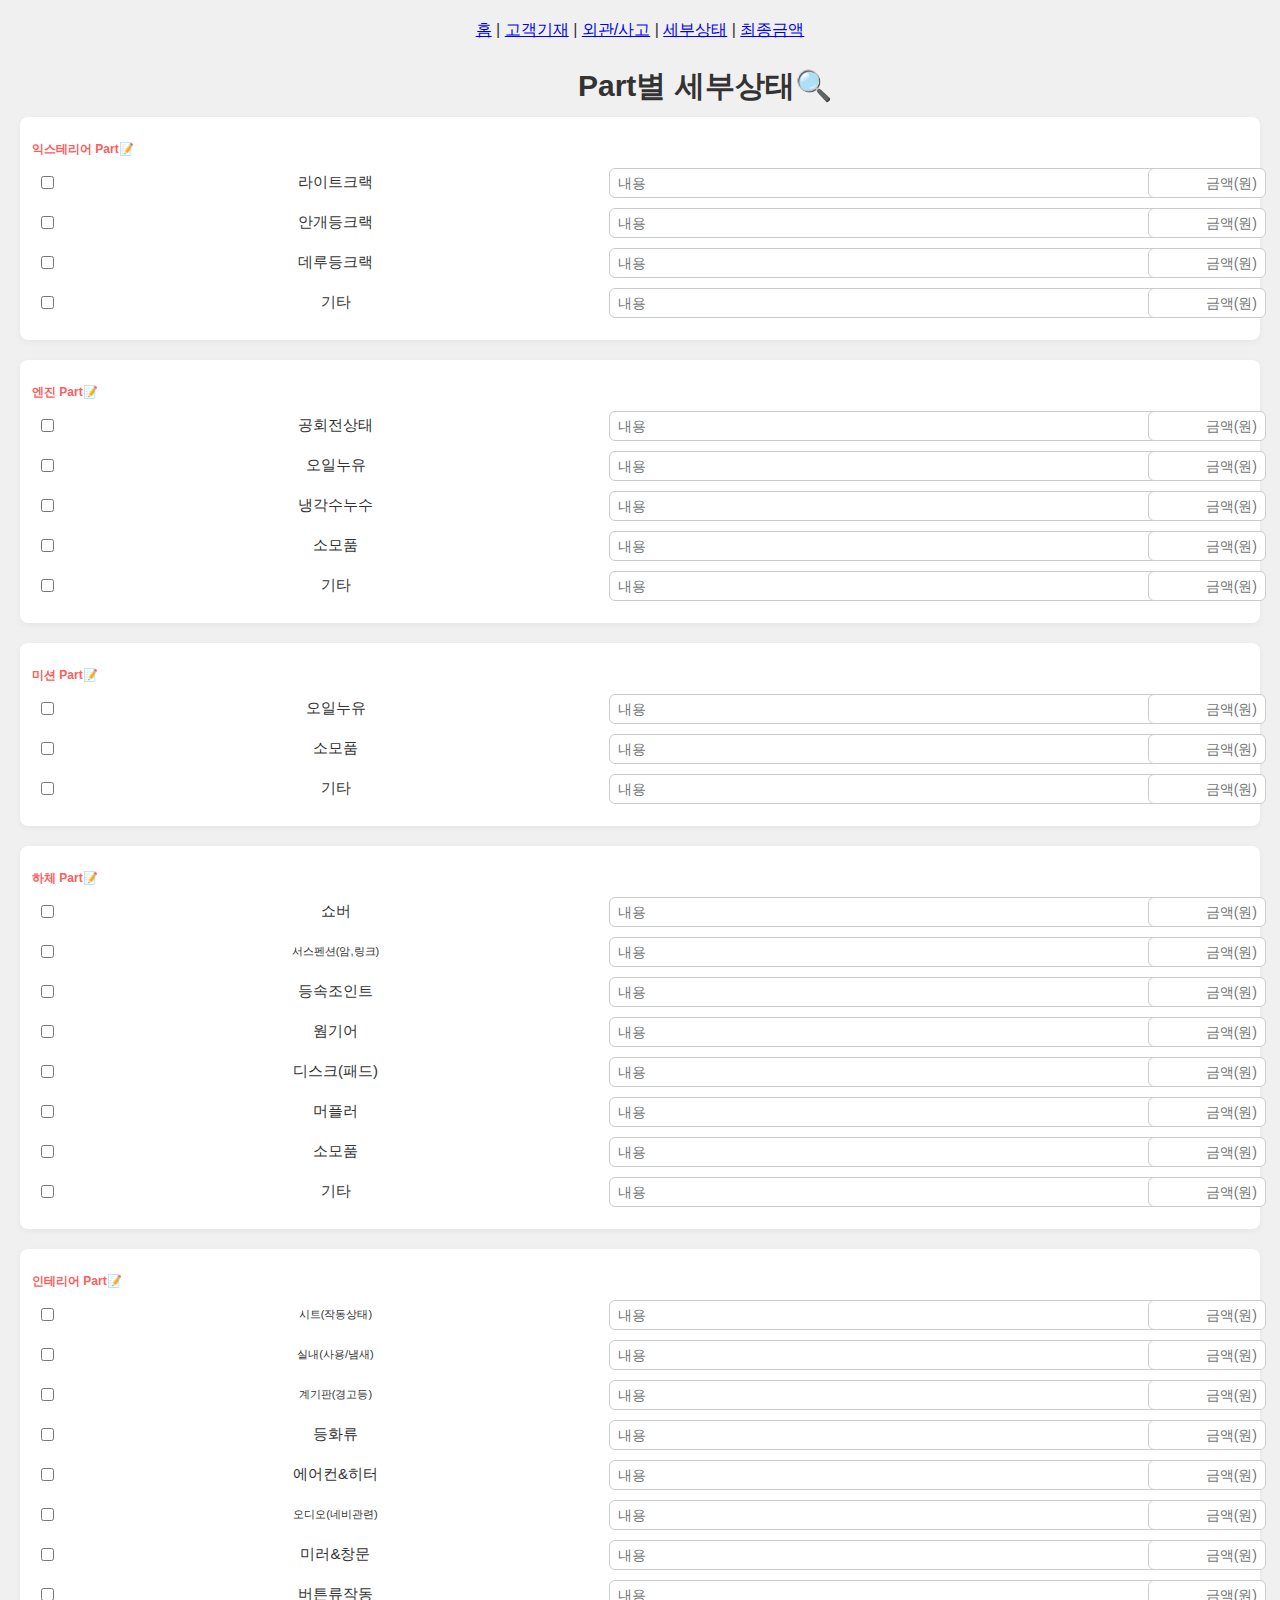
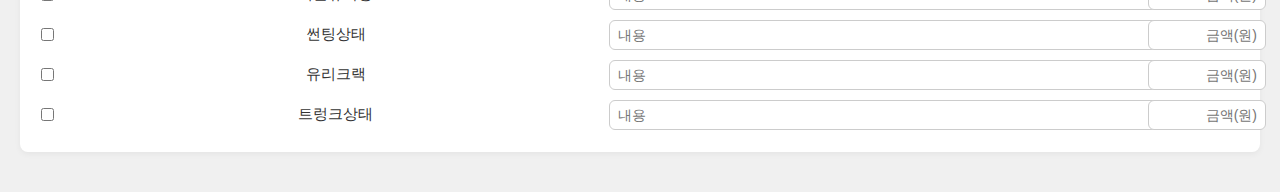
<file: functions.html>
<!DOCTYPE html>
<html lang="ko">
<head>
  <meta charset="UTF-8">
  <title>Part별 세부상태</title>
  <link rel="stylesheet" href="style.css">
<script src="script.js" defer></script>
</head>
<body>
  <nav>
    <a href="index.html">홈</a> |
    <a href="customer.html">고객기재</a> |
    <a href="exterior.html">외관/사고</a> |
    <a href="functions.html">세부상태</a> |
    <a href="result.html">최종금액</a>
  </nav>
  <div class="section">
  <h2>Part별 세부상태🔍</h2>

  <!-- 익스테리어 Part -->
  <div class="function-category">
    <h3>익스테리어 Part📝</h3>
    <div class="function-item"><input type="checkbox" data-name="라이트크랙" onchange="updateAll()"> 라이트크랙 <input type="text" class="function-desc" data-key="라이트크랙-desc" oninput="saveInput('라이트크랙-desc'); updateAll()" placeholder="내용"> <input type="text" class="function-price" data-key="라이트크랙-price" oninput="formatInput(this); saveInput('라이트크랙-price'); updateAll()" placeholder="금액(원)"></div>
    <div class="function-item"><input type="checkbox" data-name="안개등크랙" onchange="updateAll()"> 안개등크랙 <input type="text" class="function-desc" data-key="안개등크랙-desc" oninput="saveInput('안개등크랙-desc'); updateAll()" placeholder="내용"> <input type="text" class="function-price" data-key="안개등크랙-price" oninput="formatInput(this); saveInput('안개등크랙-price'); updateAll()" placeholder="금액(원)"></div>
    <div class="function-item"><input type="checkbox" data-name="데루등크랙" onchange="updateAll()"> 데루등크랙 <input type="text" class="function-desc" data-key="데루등크랙-desc" oninput="saveInput('데루등크랙-desc'); updateAll()" placeholder="내용"> <input type="text" class="function-price" data-key="데루등크랙-price" oninput="formatInput(this); saveInput('데루등크랙-price'); updateAll()" placeholder="금액(원)"></div>
    <div class="function-item"><input type="checkbox" data-name="기타(익스테리어)" onchange="updateAll()"> 기타 <input type="text" class="function-desc" data-key="기타(익스테리어)-desc" oninput="saveInput('기타(익스테리어)-desc'); updateAll()" placeholder="내용"> <input type="text" class="function-price" data-key="기타(익스테리어)-price" oninput="formatInput(this); saveInput('기타(익스테리어)-price'); updateAll()" placeholder="금액(원)"></div>
  </div>

  <!-- 엔진 Part -->
  <div class="function-category">
    <h3>엔진 Part📝</h3>
    <div class="function-item"><input type="checkbox" data-name="공회전상태" onchange="updateAll()"> 공회전상태 <input type="text" class="function-desc" data-key="공회전상태-desc" oninput="saveInput('공회전상태-desc'); updateAll()" placeholder="내용"> <input type="text" class="function-price" data-key="공회전상태-price" oninput="formatInput(this); saveInput('공회전상태-price'); updateAll()" placeholder="금액(원)"></div>
    <div class="function-item"><input type="checkbox" data-name="오일누유" onchange="updateAll()"> 오일누유 <input type="text" class="function-desc" data-key="오일누유-desc" oninput="saveInput('오일누유-desc'); updateAll()" placeholder="내용"> <input type="text" class="function-price" data-key="오일누유-price" oninput="formatInput(this); saveInput('오일누유-price'); updateAll()" placeholder="금액(원)"></div>
    <div class="function-item"><input type="checkbox" data-name="냉각수누수" onchange="updateAll()"> 냉각수누수 <input type="text" class="function-desc" data-key="냉각수누수-desc" oninput="saveInput('냉각수누수-desc'); updateAll()" placeholder="내용"> <input type="text" class="function-price" data-key="냉각수누수-price" oninput="formatInput(this); saveInput('냉각수누수-price'); updateAll()" placeholder="금액(원)"></div>
    <div class="function-item"><input type="checkbox" data-name="소모품(엔진)" onchange="updateAll()"> 소모품 <input type="text" class="function-desc" data-key="소모품(엔진)-desc" oninput="saveInput('소모품(엔진)-desc'); updateAll()" placeholder="내용"> <input type="text" class="function-price" data-key="소모품(엔진)-price" oninput="formatInput(this); saveInput('소모품(엔진)-price'); updateAll()" placeholder="금액(원)"></div>
    <div class="function-item"><input type="checkbox" data-name="기타(엔진)" onchange="updateAll()"> 기타 <input type="text" class="function-desc" data-key="기타(엔진)-desc" oninput="saveInput('기타(엔진)-desc'); updateAll()" placeholder="내용"> <input type="text" class="function-price" data-key="기타(엔진)-price" oninput="formatInput(this); saveInput('기타(엔진)-price'); updateAll()" placeholder="금액(원)"></div>
  </div>

  <!-- 미션 Part -->
  <div class="function-category">
    <h3>미션 Part📝</h3>
    <div class="function-item"><input type="checkbox" data-name="오일누유(미션)" onchange="updateAll()"> 오일누유 <input type="text" class="function-desc" data-key="오일누유(미션)-desc" oninput="saveInput('오일누유(미션)-desc'); updateAll()" placeholder="내용"> <input type="text" class="function-price" data-key="오일누유(미션)-price" oninput="formatInput(this); saveInput('오일누유(미션)-price'); updateAll()" placeholder="금액(원)"></div>
    <div class="function-item"><input type="checkbox" data-name="소모품(미션)" onchange="updateAll()"> 소모품 <input type="text" class="function-desc" data-key="소모품(미션)-desc" oninput="saveInput('소모품(미션)-desc'); updateAll()" placeholder="내용"> <input type="text" class="function-price" data-key="소모품(미션)-price" oninput="formatInput(this); saveInput('소모품(미션)-price'); updateAll()" placeholder="금액(원)"></div>
    <div class="function-item"><input type="checkbox" data-name="기타(미션)" onchange="updateAll()"> 기타 <input type="text" class="function-desc" data-key="기타(미션)-desc" oninput="saveInput('기타(미션)-desc'); updateAll()" placeholder="내용"> <input type="text" class="function-price" data-key="기타(미션)-price" oninput="formatInput(this); saveInput('기타(미션)-price'); updateAll()" placeholder="금액(원)"></div>
  </div>

  <!-- 하체 Part -->
  <div class="function-category">
    <h3>하체 Part📝</h3>
    <div class="function-item"><input type="checkbox" data-name="쇼버" onchange="updateAll()"> 쇼버 <input type="text" class="function-desc" data-key="쇼버-desc" oninput="saveInput('쇼버-desc'); updateAll()" placeholder="내용"> <input type="text" class="function-price" data-key="쇼버-price" oninput="formatInput(this); saveInput('쇼버-price'); updateAll()" placeholder="금액(원)"></div>
    <div class="function-item"><input type="checkbox" data-name="서스펜션" onchange="updateAll()"> <span style="font-size: 11px;">서스펜션(암,링크)</span><input type="text" class="function-desc" data-key="서스펜션-desc" oninput="saveInput('서스펜션-desc'); updateAll()" placeholder="내용"> <input type="text" class="function-price" data-key="서스펜션-price" oninput="formatInput(this); saveInput('서스펜션-price'); updateAll()" placeholder="금액(원)"></div>
    <div class="function-item"><input type="checkbox" data-name="등속조인트" onchange="updateAll()"> 등속조인트 <input type="text" class="function-desc" data-key="등속조인트-desc" oninput="saveInput('등속조인트-desc'); updateAll()" placeholder="내용"> <input type="text" class="function-price" data-key="등속조인트-price" oninput="formatInput(this); saveInput('등속조인트-price'); updateAll()" placeholder="금액(원)"></div>
    <div class="function-item"><input type="checkbox" data-name="웜기어" onchange="updateAll()"> 웜기어 <input type="text" class="function-desc" data-key="웜기어-desc" oninput="saveInput('웜기어-desc'); updateAll()" placeholder="내용"> <input type="text" class="function-price" data-key="웜기어-price" oninput="formatInput(this); saveInput('웜기어-price'); updateAll()" placeholder="금액(원)"></div>
    <div class="function-item"><input type="checkbox" data-name="디스크" onchange="updateAll()"> 디스크(패드) <input type="text" class="function-desc" data-key="디스크-desc" oninput="saveInput('디스크-desc'); updateAll()" placeholder="내용"> <input type="text" class="function-price" data-key="디스크-price" oninput="formatInput(this); saveInput('디스크-price'); updateAll()" placeholder="금액(원)"></div>
    <div class="function-item"><input type="checkbox" data-name="머플러" onchange="updateAll()"> 머플러 <input type="text" class="function-desc" data-key="머플러-desc" oninput="saveInput('머플러-desc'); updateAll()" placeholder="내용"> <input type="text" class="function-price" data-key="머플러-price" oninput="formatInput(this); saveInput('머플러-price'); updateAll()" placeholder="금액(원)"></div>
    <div class="function-item"><input type="checkbox" data-name="소모품(하체)" onchange="updateAll()"> 소모품 <input type="text" class="function-desc" data-key="소모품(하체)-desc" oninput="saveInput('소모품(하체)-desc'); updateAll()" placeholder="내용"> <input type="text" class="function-price" data-key="소모품(하체)-price" oninput="formatInput(this); saveInput('소모품(하체)-price'); updateAll()" placeholder="금액(원)"></div>
    <div class="function-item"><input type="checkbox" data-name="기타(하체)" onchange="updateAll()"> 기타 <input type="text" class="function-desc" data-key="기타(하체)-desc" oninput="saveInput('기타(하체)-desc'); updateAll()" placeholder="내용"> <input type="text" class="function-price" data-key="기타(하체)-price" oninput="formatInput(this); saveInput('기타(하체)-price'); updateAll()" placeholder="금액(원)"></div>
  </div>

  <!-- 인테리어 Part -->
  <div class="function-category">
    <h3>인테리어 Part📝</h3>
    <div class="function-item"><input type="checkbox" data-name="시트" onchange="updateAll()"><span style="font-size: 11px;">시트(작동상태)</span>  <input type="text" class="function-desc" data-key="시트-desc" oninput="saveInput('시트-desc'); updateAll()" placeholder="내용"> <input type="text" class="function-price" data-key="시트-price" oninput="formatInput(this); saveInput('시트-price'); updateAll()" placeholder="금액(원)"></div>
    <div class="function-item"><input type="checkbox" data-name="실내컨디션" onchange="updateAll()"> <span style="font-size: 11px;">실내(사용/냄새)</span> <input type="text" class="function-desc" data-key="실내컨디션-desc" oninput="saveInput('실내컨디션-desc'); updateAll()" placeholder="내용"> <input type="text" class="function-price" data-key="실내컨디션-price" oninput="formatInput(this); saveInput('실내컨디션-price'); updateAll()" placeholder="금액(원)"></div>
    <div class="function-item"><input type="checkbox" data-name="계기판" onchange="updateAll()"> <span style="font-size: 11px;">계기판(경고등)</span><input type="text" class="function-desc" data-key="계기판-desc" oninput="saveInput('계기판-desc'); updateAll()" placeholder="내용"> <input type="text" class="function-price" data-key="계기판-price" oninput="formatInput(this); saveInput('계기판-price'); updateAll()" placeholder="금액(원)"></div>
    <div class="function-item"><input type="checkbox" data-name="등화류" onchange="updateAll()"> 등화류 <input type="text" class="function-desc" data-key="등화류-desc" oninput="saveInput('등화류-desc'); updateAll()" placeholder="내용"> <input type="text" class="function-price" data-key="등화류-price" oninput="formatInput(this); saveInput('등화류-price'); updateAll()" placeholder="금액(원)"></div>
    <div class="function-item"><input type="checkbox" data-name="에어컨히터" onchange="updateAll()"> 에어컨&히터 <input type="text" class="function-desc" data-key="에어컨히터-desc" oninput="saveInput('에어컨히터-desc'); updateAll()" placeholder="내용"> <input type="text" class="function-price" data-key="에어컨히터-price" oninput="formatInput(this); saveInput('에어컨히터-price'); updateAll()" placeholder="금액(원)"></div>
    <div class="function-item"><input type="checkbox" data-name="오디오" onchange="updateAll()"> <span style="font-size: 11px;">오디오(네비관련)</span> <input type="text" class="function-desc" data-key="오디오-desc" oninput="saveInput('오디오-desc'); updateAll()" placeholder="내용"> <input type="text" class="function-price" data-key="오디오-price" oninput="formatInput(this); saveInput('오디오-price'); updateAll()" placeholder="금액(원)"></div>
    <div class="function-item"><input type="checkbox" data-name="미러창문" onchange="updateAll()"> 미러&창문 <input type="text" class="function-desc" data-key="미러창문-desc" oninput="saveInput('미러창문-desc'); updateAll()" placeholder="내용"> <input type="text" class="function-price" data-key="미러창문-price" oninput="formatInput(this); saveInput('미러창문-price'); updateAll()" placeholder="금액(원)"></div>
    <div class="function-item"><input type="checkbox" data-name="버튼류" onchange="updateAll()"> 버튼류작동 <input type="text" class="function-desc" data-key="버튼류-desc" oninput="saveInput('버튼류-desc'); updateAll()" placeholder="내용"> <input type="text" class="function-price" data-key="버튼류-price" oninput="formatInput(this); saveInput('버튼류-price'); updateAll()" placeholder="금액(원)"></div>
    <div class="function-item"><input type="checkbox" data-name="썬팅" onchange="updateAll()"> 썬팅상태 <input type="text" class="function-desc" data-key="썬팅-desc" oninput="saveInput('썬팅-desc'); updateAll()" placeholder="내용"> <input type="text" class="function-price" data-key="썬팅-price" oninput="formatInput(this); saveInput('썬팅-price'); updateAll()" placeholder="금액(원)"></div>
    <div class="function-item"><input type="checkbox" data-name="유리크랙" onchange="updateAll()"> 유리크랙 <input type="text" class="function-desc" data-key="유리크랙-desc" oninput="saveInput('유리크랙-desc'); updateAll()" placeholder="내용"> <input type="text" class="function-price" data-key="유리크랙-price" oninput="formatInput(this); saveInput('유리크랙-price'); updateAll()" placeholder="금액(원)"></div>
    <div class="function-item"><input type="checkbox" data-name="트렁크상태" onchange="updateAll()"> 트렁크상태 <input type="text" class="function-desc" data-key="트렁크상태-desc" oninput="saveInput('트렁크상태-desc'); updateAll()" placeholder="내용"> <input type="text" class="function-price" data-key="트렁크상태-price" oninput="formatInput(this); saveInput('트렁크상태-price'); updateAll()" placeholder="금액(원)"></div>
</div>
  </div>
</body>
</html>
</file>
<file: style.css>
:root {
        --main-color: #ff5c5c;
        --bg-light: #f0f0f0;
        --bg-dark: #222;
        --text-light: #eee;
        --text-dark: #333;
        --border-radius: 8px;
        --transition: 0.3s;
      }
      body {
        font-family: 'Noto Sans KR', sans-serif;
        margin: 0;
        padding: 20px;
        background: var(--bg-light);
        color: var(--text-dark);
        transition: background var(--transition), color var(--transition);
        text-align: center;
      }
      body.dark {
        background: var(--bg-dark);
        color: var(--text-light);
      }
      h2 {
        font-size: 30px;
        margin-bottom: 10px;
        display: flex;
        align-items: center;
        gap: 8px;
        justify-content: flex-start; /* 왼쪽 정렬 */
        padding-left: 45%; /* 또는 margin-left */
      }
       
      .price-info, .section, .final-price-area, .deduction-list {
        margin-bottom: 20px;
      }
      .price-info input, .input-small {
        width: 100%;
        max-width: 380px;
        font-size: 18px;
        padding: 10px;
        border: 1px solid #ccc;
        border-radius: var(--border-radius);
        text-align: center;
        margin-bottom: 10px;
      }
      .final-price-area {
        background: #fff3f3;
        padding: 12px;
        border-radius: var(--border-radius);
        font-size: 18px;
        font-weight: bold;
        display: flex;
        justify-content: center;
        gap: 10px;
      }
      #finalPrice {
        color: var(--main-color);
        font-size: 28px;
      }
      button {
        padding: 10px 24px;
        font-size: 16px;
        background-color: var(--main-color);
        color: white;
        border: none;
        border-radius: var(--border-radius);
        cursor: pointer;
        transition: background var(--transition);
      }
      button:hover {
        background-color: #ff3838;
      }
      .container {
        position: relative;
        max-width: 500px;
        margin: 0 auto;
      }
      .car-image {
        width: 100%;
        border-radius: var(--border-radius);
        box-shadow: 0 2px 8px rgba(0,0,0,0.1);
      }
      .checkbox-overlay {
        position: absolute;
        top: 0; left: 0;
        width: 100%; height: 100%;
      }
      .checkbox-item {
        position: absolute;
        font-size: 10px;
        border-radius: var(--border-radius);
        transform: translate(-50%, -50%) scale(1);
        transition: background var(--transition), transform 0.2s;
        cursor: pointer;
      }
      .checkbox-item.selected {
        background: var(--main-color);
        color: white;
        transform: translate(-50%, -50%) scale(1.1);
      }
      .deduction-list {
        font-size: 15px;
        text-align: left;
        max-width: 500px;
        margin: 0 auto;
        background: white;
        padding: 10px;
        border-radius: var(--border-radius);
        box-shadow: 0 2px 6px rgba(0,0,0,0.05);
      }
      .deduction-list ul {
        padding-left: 20px;
        margin: 10px 0;
      }
      .deduction-total {
        font-weight: bold;
        color: var(--main-color);
        margin-top: 10px;
        text-align: right;
      }
      .function-category {
        margin-bottom: 20px;
        background: #fff;
        padding: 12px;
        border-radius: var(--border-radius);
        box-shadow: 0 2px 6px rgba(0,0,0,0.05);
}
       .function-category h3 {
        text-align: left;
        margin-bottom: 10px;
        font-size: 16px;
        color: var(--main-color);
        font-size: 12px;
}
       .function-item {
          display: grid;
          grid-template-columns: 30px 1fr 1fr 100px;
          align-items: center;
          gap: 8px;
          margin-bottom: 10px;
          font-size: 15px;
}

       .function-item input[type="checkbox"] {
          justify-self: center;
}

       .function-item input[type="text"] {
          padding: 6px 8px;
          border: 1px solid #ccc;
          border-radius: 6px;
          font-size: 10px;
}

.function-item input.function-desc {
  width: 100%;
}

.function-item input.function-price {
  width: 100%;
  text-align: right;
}

.function-item input[type="checkbox"] {
  justify-self: center;
}

.function-item input[type="text"] {
  padding: 6px 8px;
  border: 1px solid #ccc;
  border-radius: 6px;
  font-size: 14px;
}

.function-item input.function-desc {
  width: 100%;
}

.function-item input.function-price {
  width: 100%;
  text-align: right;
}

.car-type-toggle {
  margin-bottom: 10px;
}

.car-type-toggle button {
  padding: 8px 16px;
  margin: 0 5px;
  border: 2px solid var(--main-color);
  border-radius: var(--border-radius);
  background: white;
  color: var(--main-color);
  font-weight: bold;
  cursor: pointer;
  transition: 0.2s;
}

.car-type-toggle button.active {
  background: var(--main-color);
  color: white;
}

   
       

      @media (max-width: 600px) {
        .price-info input, .input-small { width: 95%; }
        h2 {
        font-size: 25px;
        margin-bottom: 10px;
        display: flex;
        align-items: center;
        gap: 8px;
        justify-content: center;
             padding-left: 5px;
      }
           h4 {
        font-size: 14px;
        color: red;
        margin-bottom: 10px;
        display: flex;
        align-items: center;
        gap: 8px;
        justify-content: flex-start;
        padding-left: 25px;
      }
        .checkbox-item { font-size: 11px; padding: 5px 6px; }
        button { font-size: 14px; padding: 8px 20px; }
        #finalPrice { font-size: 24px; }
        
          
      }
</file>
